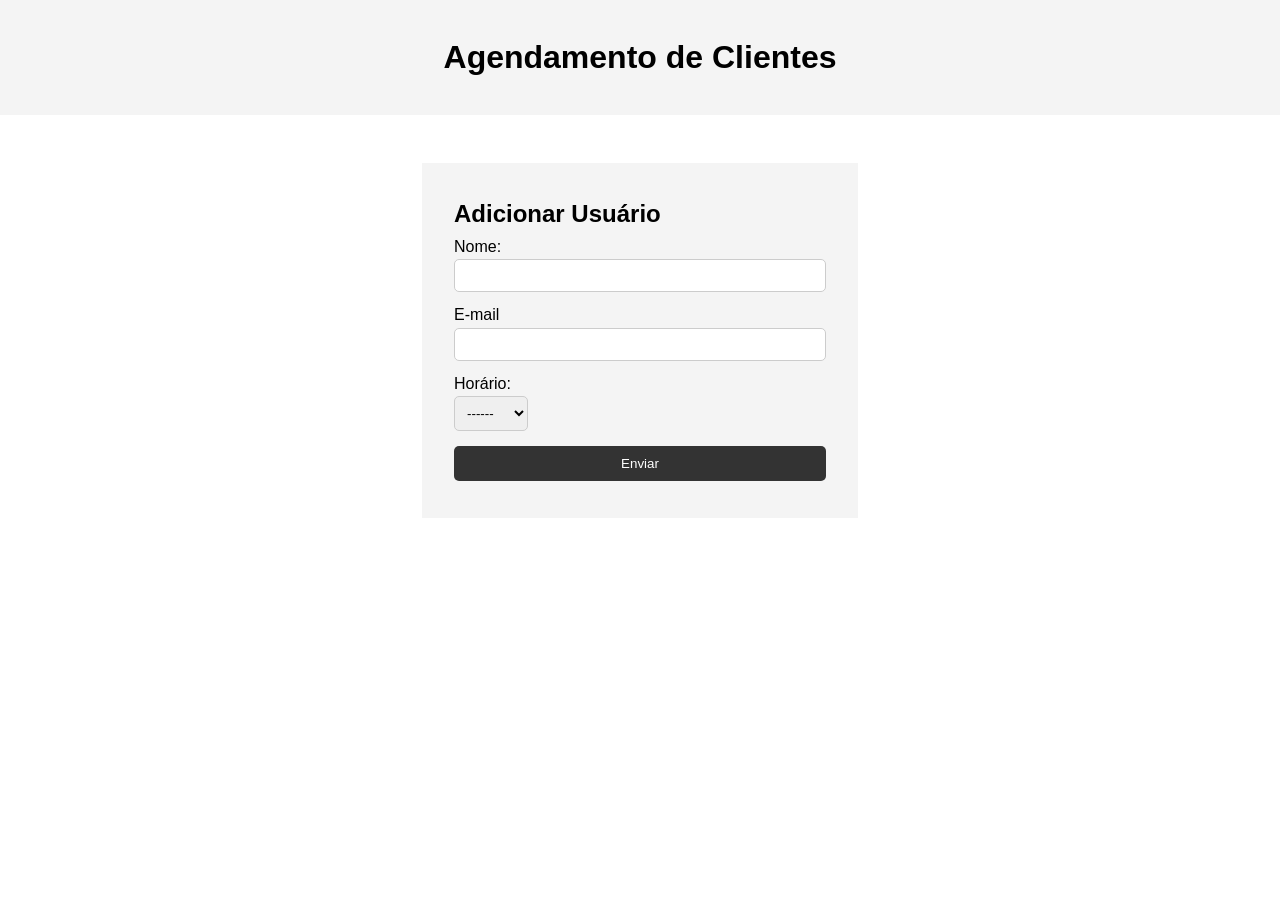
<file: index.html>
<!DOCTYPE html>
<html lang="pt-br">
<head>
    <meta charset="UTF-8">
    <meta name="viewport" content="width=device-width, initial-scale=1.0">
    <title>Document</title>
    <link rel="stylesheet" href="CSS/style.css">
</head>
<body>
    <header>
        <h1>Agendamento de Clientes</h1>
    </header>
    <section class="container">
        <form id="my-form">
            <h1>Adicionar Usuário</h1>
            <div>
                <label for="name">Nome:</label>
                <input type="text" id="name" required>
            </div>
            <div>
                <label for="email">E-mail</label>
                <input type="text" id="email" required>
            </div>
            <div>
                <label for="horario">Horário:</label>
                <select name="hours" id="horario">
                <option value="------">------</option>
                <option value="09:00h">09:00</option>
                <option value="10:00h">10:00</option>
                <option value="11:00h">11:00</option>
                <option value="12:00h">12:00</option>
                </select>
            </div>
            <input type="submit" class="btn"value="Enviar">
        </form>
        <ul id="users"> <!--esta vazio porque o JS vai criar elementos LI-->
 
        </ul>
 
    </section>
    <script src="javaScript/script.js"></script>
</body>
</html>
</file>
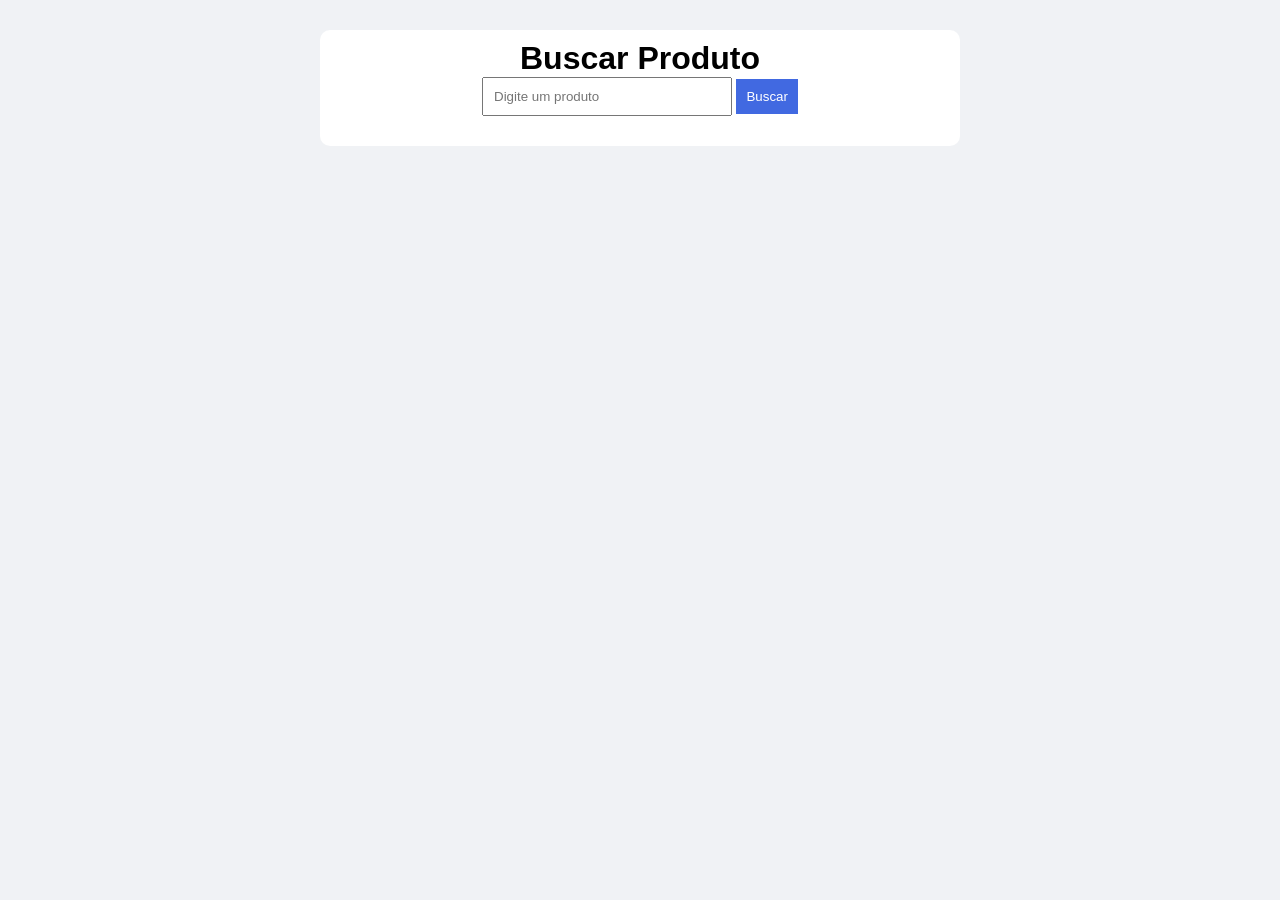
<file: html/pesquisa.html>
<!DOCTYPE html>
<html lang="en">
<head>
    <meta charset="UTF-8">
    <meta name="viewport" content="width=device-width, initial-scale=1.0">
    <title>Pesquisa</title>
    <link rel="stylesheet" href="../CSS/pesquisa.css">
</head>
<body>
    <div class="caixa">
        <h1>Buscar Produto</h1>
        <input type="text" id="nome" placeholder="Digite um produto">
        <button id="btnBuscar">
            Buscar
        </button>
        <p id="resultado"></p>

    </div>
    <script src="../javaScript/pesquisa.js"></script>
</body>
</html>
</file>
<file: CSS/style.css>
*{
    margin: 0;
    padding: 0;
    box-sizing: border-box;
}
 
body{
    font-family: Arial, Helvetica, sans-serif;
    line-height: 1.6;
}
 
ul{
    list-style: none;
}
 
ul li{
    padding: 5px;
    background: #f4f4f4;
    margin: 5px 0;
}
 
header{
    background: #f4f4f4;
    padding: 32px;
    text-align: center;
}
 
.container{
    margin: auto;
    width: 500px;
    padding: 3rem 2rem;
}
 
#my-form{
    padding: 2rem;
    background: #f4f4f4;
}
 
#my-form label{
    display: block;
}
 
#my-form input[type = 'text']{
    width: 100%;
    padding: 8px;
    margin-bottom: 10px;
    border-radius: 5px;
    border: 1px solid #ccc;
}
 
#my-form select{
    width: 20%;
    padding: 8px;
    margin-bottom: 10px;
    border-radius: 5px;
    border: 1px solid #ccc;
}
 
.btn{
    display: block;
    width: 100%;
    padding: 10px 15px;
    border: 0;
    background: #333;
    color: #fff;
    border-radius: 5px;
    margin: 5px 0;
}
</file>
<file: CSS/pesquisa.css>
*{
    margin: 0;
    padding: 0;
    box-sizing: border-box;
}

body{
    background-color: #f0f2f5;
    font-family: Arial, Helvetica, sans-serif;
    text-align: center;
}

.caixa{
    background-color: white;
    width: 50%;
    margin: 30px auto;
    padding: 10px;
    border-radius: 10px;
}

input{
    padding: 10px;
    width: 250px;
}

button{
    padding: 10px;
    background-color: royalblue;
    color: white;
    border: none;
    cursor: pointer;
}

button:hover{
    background-color: darkgreen;
}

#resultado{
    font-size:20px;
    margin-top: 20px;

}
</file>
